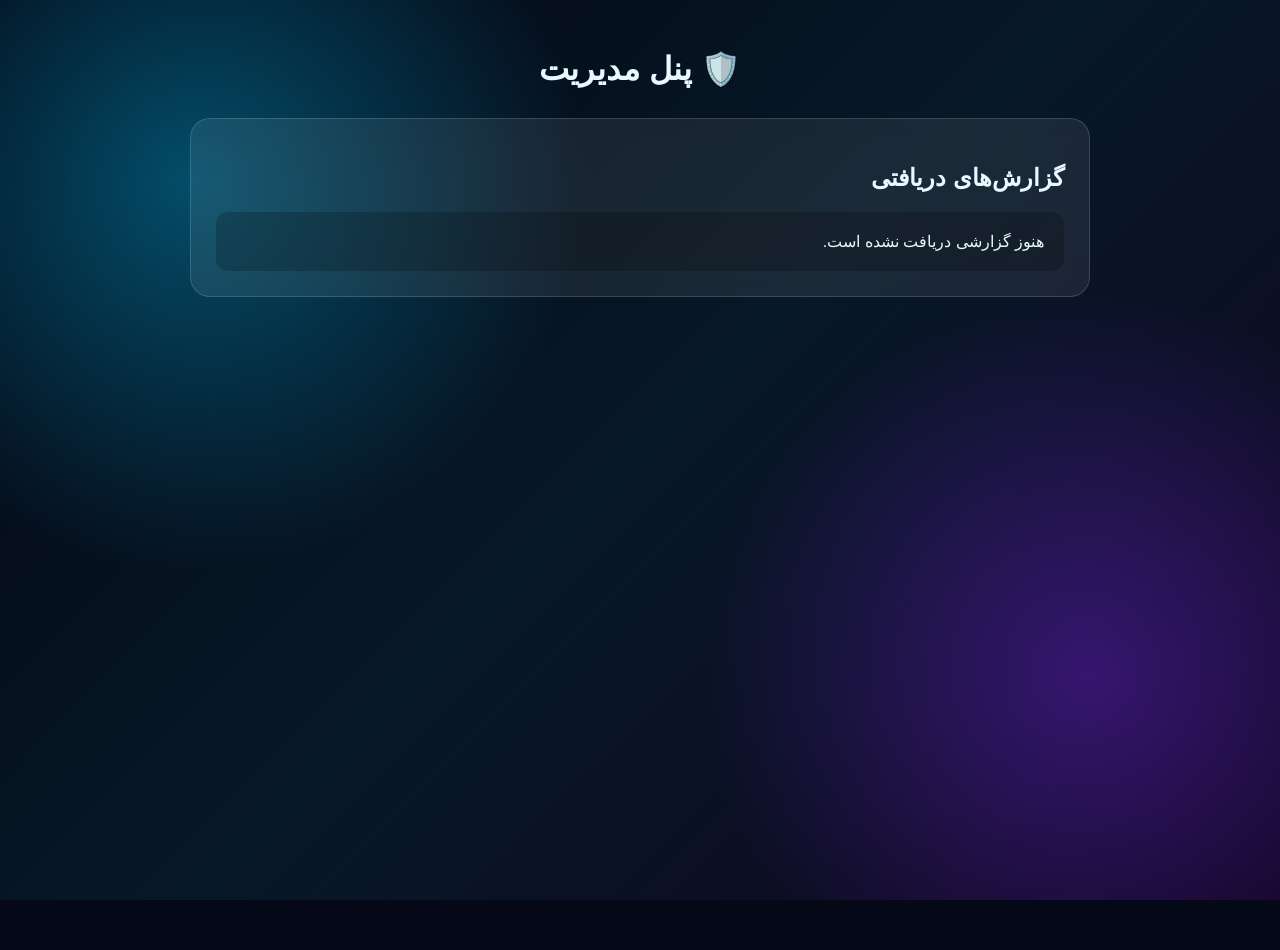
<file: admin.html>
<!DOCTYPE html>
<html lang="fa" dir="rtl">
<head>
    <meta charset="UTF-8">
    <meta name="viewport" content="width=device-width, initial-scale=1.0">

    <title>پنل مدیریت</title>

    <link rel="stylesheet" href="style.css">
</head>

<body>

    <div class="admin-container">

        <h1>🛡️ پنل مدیریت</h1>

        <div class="admin-card">
            <h2>گزارش‌های دریافتی</h2>

            <div id="reports">
                هنوز گزارشی دریافت نشده است.
            </div>
        </div>

    </div>

</body>
</html>
</file>
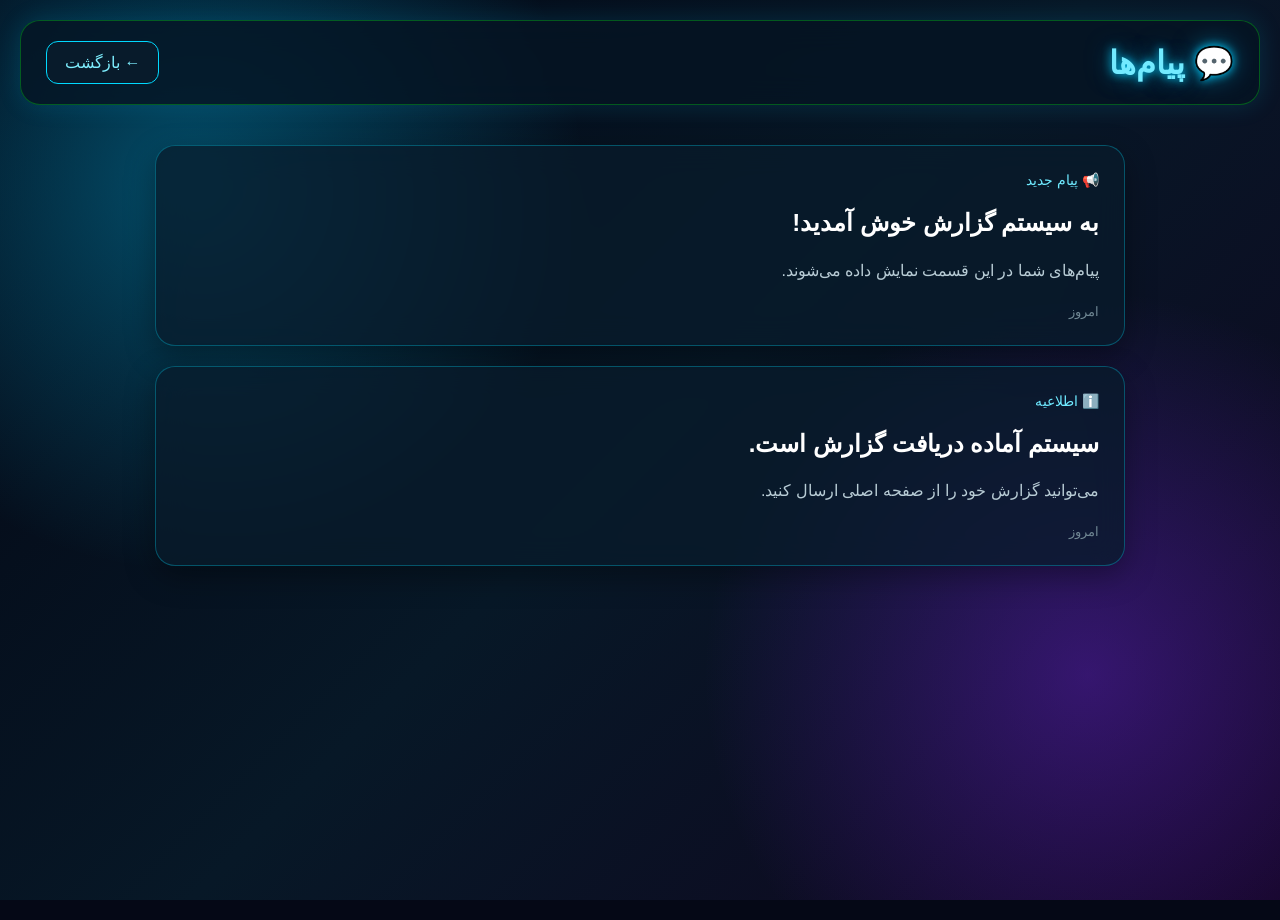
<file: messages.html>
<!DOCTYPE html>
<html lang="fa" dir="rtl">

<head>
    <meta charset="UTF-8">

    <meta
        name="viewport"
        content="width=device-width, initial-scale=1.0"
    >

    <title>پیام‌ها</title>

    <link rel="stylesheet" href="style.css">
</head>

<body>

    <header>
        <h1>💬 پیام‌ها</h1>

        <a href="index.html" class="back-button">
            ← بازگشت
        </a>
    </header>


    <main>

        <section class="messages">

            <div class="message-card">

                <span>📢 پیام جدید</span>

                <h2>به سیستم گزارش خوش آمدید!</h2>

                <p>
                    پیام‌های شما در این قسمت نمایش داده می‌شوند.
                </p>

                <small>
                    امروز
                </small>

            </div>


            <div class="message-card">

                <span>ℹ️ اطلاعیه</span>

                <h2>سیستم آماده دریافت گزارش است.</h2>

                <p>
                    می‌توانید گزارش خود را از صفحه اصلی ارسال کنید.
                </p>

                <small>
                    امروز
                </small>

            </div>

        </section>

    </main>

</body>

</html>
</file>
<file: style.css>
* {
    box-sizing: border-box;
}

body {
    margin: 0;
    min-height: 100vh;

    font-family: Arial, sans-serif;

    color: #e8faff;

    /* 🌌 پس زمینه آینده نگر */
    background-color: #050816;

    background-image:
        radial-gradient(
            circle at 15% 20%,
            rgba(0, 200, 255, 0.35),
            transparent 30%
        ),
        radial-gradient(
            circle at 85% 75%,
            rgba(130, 40, 255, 0.35),
            transparent 30%
        ),
        linear-gradient(
            135deg,
            #030512 0%,
            #071827 50%,
            #10051f 100%
        );

    background-attachment: fixed;

    transition: 0.4s;
}


/* هدر */

header {
    margin: 20px;
    padding: 20px 25px;

    display: flex;
    justify-content: space-between;
    align-items: center;

    background: rgba(5, 20, 35, 0.8);

    border: 1px solid rgba(0, 220, 25, 0.35);

    border-radius: 20px;

    backdrop-filter: blur(15px);

    box-shadow:
        0 0 25px rgba(0, 200, 255, 0.15);
}

header h1 {
    margin: 0;

    color: #72eaff;

    text-shadow:
        0 0 10px #00cfff,
        0 0 25px rgba(0, 200, 255, 0.5);
}


/* دکمه دارک مود */

#darkMode {
    padding: 12px 18px;

    background: #081b2b;

    color: #7eefff;

    border: 1px solid #00d9ff;

    border-radius: 12px;

    box-shadow:
        0 0 15px rgba(0, 217, 255, 0.2);

    cursor: pointer;

    transition: 0.3s;
}

#darkMode:hover {
    box-shadow:
        0 0 25px rgba(0, 217, 255, 0.6);

    transform: translateY(-2px);
}


/* محتوای اصلی */

main {
    max-width: 1000px;

    margin: auto;

    padding: 20px 15px 50px;
}


/* سه کارت */

.cards {
    display: grid;

    grid-template-columns:
        repeat(3, 1fr);

    gap: 20px;
}

.card {
    padding: 28px;

    background:
        rgba(8, 27, 43, 0.72);

    border:
        1px solid rgba(0, 220, 255, 0.25);

    border-radius: 20px;

    backdrop-filter: blur(15px);

    box-shadow:
        0 10px 30px rgba(0, 0, 0, 0.35),
        inset 0 0 20px rgba(0, 200, 255, 0.04);

    transition: 0.3s;
}

.card:hover {
    transform: translateY(-8px);

    border-color: #00ddff;

    box-shadow:
        0 0 25px rgba(0, 220, 255, 0.35);
}

.card h2 {
    color: #75eaff;

    text-shadow:
        0 0 10px rgba(0, 220, 255, 0.3);
}

.card p {
    color: #b8ccd5;

    line-height: 1.8;
}


/* بخش گزارش */

.report {
    margin-top: 30px;

    padding: 30px;

    background:
        rgba(8, 23, 39, 0.78);

    border:
        1px solid rgba(150, 70, 255, 0.35);

    border-radius: 20px;

    backdrop-filter: blur(15px);

    box-shadow:
        0 10px 40px rgba(0, 0, 0, 0.4),
        0 0 25px rgba(120, 50, 255, 0.08);
}

.report h2 {
    color: #c99cff;

    text-shadow:
        0 0 12px rgba(170, 80, 255, 0.4);
}


/* ورودی ها */

input,
textarea {
    width: 100%;

    padding: 15px;

    margin-top: 12px;

    background:
        rgba(2, 10, 20, 0.85);

    color: white;

    border:
        1px solid #21475c;

    border-radius: 12px;

    outline: none;

    font-size: 16px;

    transition: 0.3s;
}

input:focus,
textarea:focus {
    border-color: #00ddff;

    box-shadow:
        0 0 18px rgba(0, 220, 255, 0.25);
}

textarea {
    height: 150px;

    resize: vertical;
}


/* دکمه ارسال */

#sendReport {
    margin-top: 15px;

    padding: 13px 25px;

    background:
        linear-gradient(
            90deg,
            #007cff,
            #8b35ff
        );

    color: white;

    border: none;

    border-radius: 12px;

    font-size: 16px;

    cursor: pointer;

    box-shadow:
        0 0 20px rgba(70, 100, 255, 0.35);

    transition: 0.3s;
}

#sendReport:hover {
    transform: translateY(-3px);

    box-shadow:
        0 0 30px rgba(80, 120, 255, 0.6);
}


/* پیام */

#result {
    margin-top: 15px;

    color: #70ffce;
}


/* 📱 موبایل */

@media (max-width: 700px) {

    .cards {
        grid-template-columns: 1fr;
    }

    header {
        flex-direction: column;

        gap: 15px;

        text-align: center;
    }

    header h1 {
        font-size: 24px;
    }

    .card,
    .report {
        padding: 22px;
    }
}
/* ✨ نورهای نئونی متحرک */

.neon-light {
    position: fixed;

    width: 250px;
    height: 250px;

    border-radius: 50%;

    filter: blur(80px);

    pointer-events: none;

    z-index: -1;

    opacity: 0.45;
}


/* نور آبی */

.light1 {
    background: #00d9ff;

    top: 10%;
    left: -100px;

    animation:
        moveLight1 8s infinite alternate ease-in-out;
}


/* نور بنفش */

.light2 {
    background: #8b35ff;

    right: -100px;
    bottom: 10%;

    animation:
        moveLight2 10s infinite alternate ease-in-out;
}


/* نور سوم */

.light3 {
    background: #0066ff;

    top: 45%;
    left: 40%;

    animation:
        moveLight3 12s infinite alternate ease-in-out;
}


/* حرکت نور اول */

@keyframes moveLight1 {

    0% {
        transform: translate(0, 0);
    }

    50% {
        transform: translate(250px, 150px);
    }

    100% {
        transform: translate(100px, 400px);
    }
}


/* حرکت نور دوم */

@keyframes moveLight2 {

    0% {
        transform: translate(0, 0);
    }

    50% {
        transform: translate(-250px, -150px);
    }

    100% {
        transform: translate(-100px, -400px);
    }
}


/* حرکت نور سوم */

@keyframes moveLight3 {

    0% {
        transform: translate(-200px, 0);
    }

    50% {
        transform: translate(150px, -100px);
    }

    100% {
        transform: translate(-100px, 200px);
    }
}
/* =========================
   شبکه دیجیتالی آینده‌نگر
========================= */

.digital-grid {
    position: fixed;
    inset: 0;

    z-index: -2;

    pointer-events: none;

    background-image:
        linear-gradient(
            rgba(0, 210, 255, 0.08) 1px,
            transparent 1px
        ),
        linear-gradient(
            90deg,
            rgba(0, 210, 255, 0.08) 1px,
            transparent 1px
        );

    background-size: 45px 45px;

    animation: gridMove 8s linear infinite;
}

@keyframes gridMove {
    from {
        background-position: 0 0;
    }

    to {
        background-position: 45px 45px;
    }
}


/* =========================
   ذرات نورانی
========================= */

.particles {
    position: fixed;
    inset: 0;

    z-index: -1;

    pointer-events: none;

    background-image:
        radial-gradient(
            circle,
            rgba(0, 220, 255, 0.8) 1px,
            transparent 2px
        ),
        radial-gradient(
            circle,
            rgba(150, 70, 255, 0.7) 1px,
            transparent 2px
        ),
        radial-gradient(
            circle,
            rgba(255, 255, 255, 0.5) 1px,
            transparent 2px
        );

    background-size:
        100px 100px,
        150px 150px,
        200px 200px;

    background-position:
        20px 30px,
        70px 90px,
        40px 120px;

    animation: particlesMove 15s linear infinite;
}

@keyframes particlesMove {

    0% {
        transform: translateY(0);
        opacity: 0.5;
    }

    50% {
        opacity: 0.9;
    }

    100% {
        transform: translateY(-100px);
        opacity: 0.5;
    }
}
/* =========================
   انیمیشن ورود سایت
========================= */

/* انیمیشن کلی هدر */

header {
    animation: headerEnter 1s ease-out;
}

@keyframes headerEnter {

    from {
        opacity: 0;
        transform: translateY(-30px);
    }

    to {
        opacity: 1;
        transform: translateY(0);
    }
}


/* کارت‌ها */

.card {
    opacity: 0;
    animation: cardEnter 0.8s ease-out forwards;
}


/* ورود جداگانه کارت‌ها */

.card:nth-child(1) {
    animation-delay: 0.2s;
}

.card:nth-child(2) {
    animation-delay: 0.4s;
}

.card:nth-child(3) {
    animation-delay: 0.6s;
}


@keyframes cardEnter {

    from {
        opacity: 0;
        transform: translateY(40px) scale(0.95);
    }

    to {
        opacity: 1;
        transform: translateY(0) scale(1);
    }
}


/* فرم گزارش */

.report {
    opacity: 0;

    animation:
        reportEnter 1s ease-out 0.8s forwards;
}

@keyframes reportEnter {

    from {
        opacity: 0;
        transform: translateY(50px);
    }

    to {
        opacity: 1;
        transform: translateY(0);
    }
}


/* افکت درخشش عنوان */

header h1 {
    animation: titleGlow 2.5s ease-in-out infinite alternate;
}

@keyframes titleGlow {

    from {
        text-shadow:
            0 0 5px #00d9ff;
    }

    to {
        text-shadow:
            0 0 10px #00d9ff,
            0 0 25px #00d9ff,
            0 0 40px rgba(0, 217, 255, 0.5);
    }
}


/* افکت درخشش کارت هنگام ورود */

.card h2 {
    animation:
        textGlow 3s ease-in-out infinite alternate;
}

@keyframes textGlow {

    from {
        text-shadow:
            0 0 3px rgba(0, 220, 255, 0.2);
    }

    to {
        text-shadow:
            0 0 12px rgba(0, 220, 255, 0.5);
    }
}
/* =========================
   صفحه پیام‌ها
========================= */

.back-button {
    text-decoration: none;

    padding: 11px 18px;

    color: #7eefff;

    background: #081b2b;

    border: 1px solid #00d9ff;

    border-radius: 12px;

    transition: 0.3s;
}

.back-button:hover {
    box-shadow:
        0 0 20px rgba(0, 217, 255, 0.5);

    transform: translateX(4px);
}


.messages {
    display: flex;

    flex-direction: column;

    gap: 20px;
}


.message-card {
    padding: 25px;

    background:
        rgba(8, 27, 43, 0.75);

    border:
        1px solid rgba(0, 220, 255, 0.3);

    border-radius: 20px;

    backdrop-filter: blur(15px);

    box-shadow:
        0 10px 30px rgba(0, 0, 0, 0.35);

    animation:
        messageEnter 0.8s ease-out;
}


.message-card span {
    color: #6feaff;

    font-size: 14px;
}


.message-card h2 {
    color: #ffffff;
}


.message-card p {
    color: #b8ccd5;

    line-height: 1.8;
}


.message-card small {
    color: #718894;
}


@keyframes messageEnter {

    from {
        opacity: 0;

        transform:
            translateY(30px);
    }

    to {
        opacity: 1;

        transform:
            translateY(0);
    }
}


/* موبایل */

@media (max-width: 700px) {

    .message-card {
        padding: 20px;
    }

}
.message-link {
    display: block;

    text-decoration: none;

    color: inherit;
}
/* =========================
   پنل مدیریت
========================= */

.admin-header {
    animation: headerEnter 1s ease-out;
}


.admin-panel {
    max-width: 1000px;

    margin: auto;

    padding: 25px 15px 60px;
}


.admin-title {
    display: flex;

    justify-content: space-between;

    align-items: center;

    margin-bottom: 25px;

    padding: 25px;

    background: rgba(8, 27, 43, 0.75);

    border: 1px solid rgba(0, 220, 255, 0.25);

    border-radius: 20px;

    backdrop-filter: blur(15px);
}


.admin-title h2 {
    margin-top: 0;

    color: #79eaff;
}


.admin-title p {
    color: #a9c0ca;
}


.report-count {
    min-width: 90px;

    padding: 15px;

    text-align: center;

    color: #7eefff;

    background: rgba(0, 180, 255, 0.08);

    border: 1px solid rgba(0, 220, 255, 0.3);

    border-radius: 15px;
}


.report-count span {
    display: block;

    font-size: 28px;

    font-weight: bold;

    margin-bottom: 5px;
}


/* گزارش */

#reports {
    display: flex;

    flex-direction: column;

    gap: 18px;
}


.report-item {
    padding: 25px;

    background:
        rgba(8, 27, 43, 0.78);

    border:
        1px solid rgba(0, 220, 255, 0.22);

    border-radius: 18px;

    backdrop-filter: blur(15px);

    box-shadow:
        0 10px 30px rgba(0, 0, 0, 0.3);

    animation:
        reportEnter 0.7s ease-out;
}


.report-top {
    display: flex;

    justify-content: space-between;

    align-items: center;
}


.report-top h3 {
    margin: 0 0 7px;

    color: white;
}


.report-top small {
    color: #718894;
}


.status {
    padding: 6px 12px;

    color: #70ffce;

    background:
        rgba(50, 255, 190, 0.08);

    border:
        1px solid rgba(50, 255, 190, 0.25);

    border-radius: 20px;

    font-size: 13px;
}


.report-text {
    margin: 20px 0;

    padding: 15px;

    line-height: 1.9;

    color: #c5d6dd;

    background:
        rgba(0, 0, 0, 0.18);

    border-radius: 12px;
}


/* حذف */

.delete-button {
    padding: 10px 15px;

    color: #ff9b9b;

    background:
        rgba(255, 60, 60, 0.08);

    border:
        1px solid rgba(255, 70, 70, 0.3);

    border-radius: 10px;

    cursor: pointer;

    transition: 0.3s;
}


.delete-button:hover {
    background:
        rgba(255, 60, 60, 0.18);

    transform: translateY(-2px);
}


/* موبایل */

@media (max-width: 700px) {

    .admin-title {
        flex-direction: column;

        align-items: stretch;

        gap: 20px;
    }

    .report-count {
        width: 100%;
    }

    .report-item {
        padding: 20px;
    }

}
.admin-container {
    width: 90%;
    max-width: 900px;
    margin: 50px auto;
}

.admin-container h1 {
    text-align: center;
    margin-bottom: 30px;
}

.admin-card {
    padding: 25px;
    border-radius: 20px;
    background: rgba(255, 255, 255, 0.08);
    border: 1px solid rgba(255, 255, 255, 0.15);
    backdrop-filter: blur(10px);
}

.admin-card h2 {
    margin-bottom: 20px;
}

#reports {
    padding: 20px;
    border-radius: 12px;
    background: rgba(0, 0, 0, 0.2);
}
</file>
